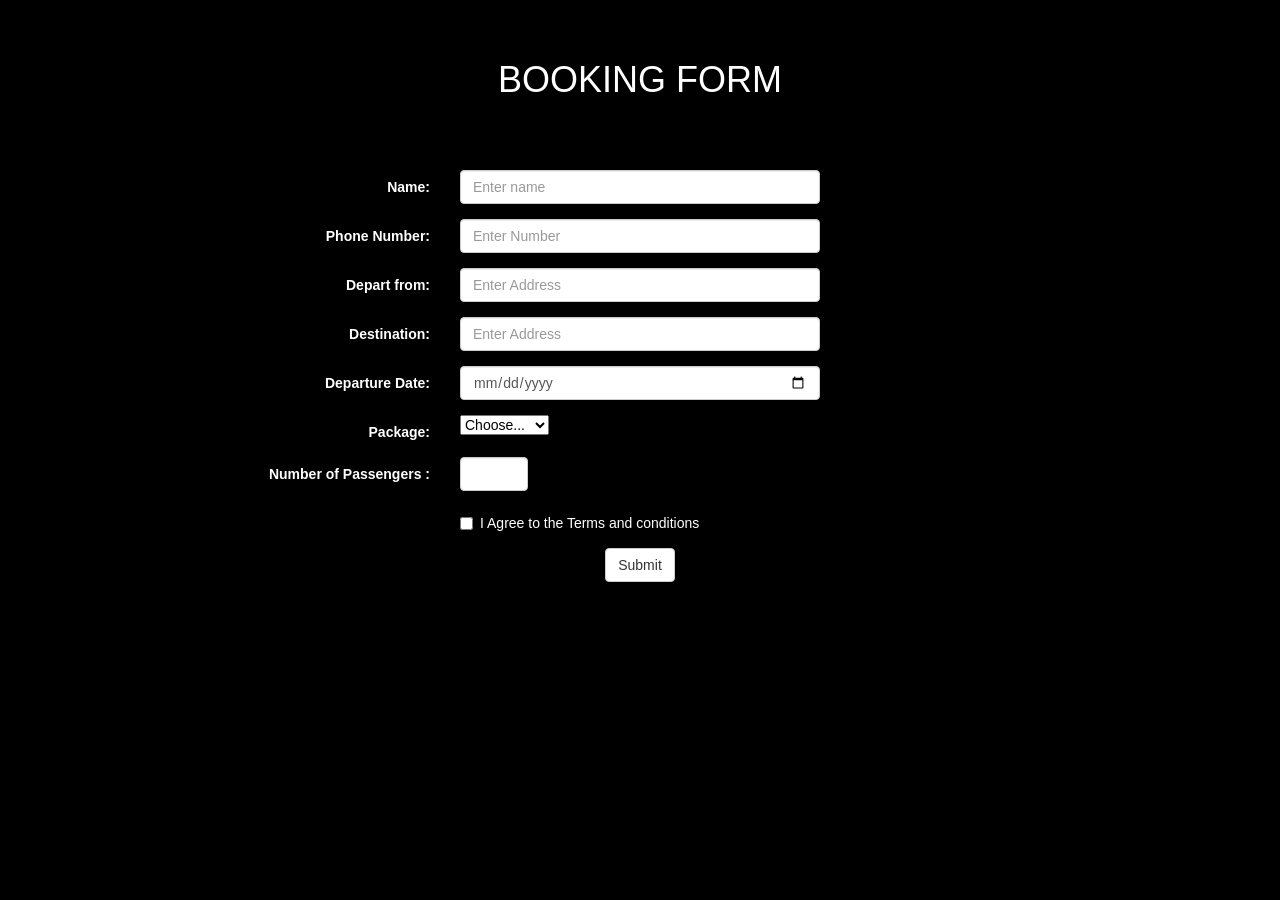
<file: sundhara/templates/form.html>
<!DOCTYPE html>
<html>

<head>
    <meta name="viewport" content="width=device-width, initial-scale=1">
    <link rel="stylesheet" href="https://maxcdn.bootstrapcdn.com/bootstrap/3.4.1/css/bootstrap.min.css">
    <script src="https://ajax.googleapis.com/ajax/libs/jquery/3.6.3/jquery.min.js"></script>
    <script src="https://maxcdn.bootstrapcdn.com/bootstrap/3.4.1/js/bootstrap.min.js"></script>
    <style>
        body {
            /* background-image: linear-gradient(transparent, rgb(248, 245, 244)); */
            background-color: black;
            background-repeat: no-repeat;
            background-attachment: fixed;
            background-size: cover;
            color:white
        }
    </style>
</head>

<body>

    <div class="container">
        <center>
            <br><br>
            <h1>BOOKING FORM</h1><br><br><br>
        </center>
        <form method="post" class="form-horizontal">
            <div class="form-group">
                <label class="control-label col-sm-4" for="email">Name:</label>
                <div class="col-sm-4">
                    <input type="text" class="form-control" name="name" id="email" placeholder="Enter name" >
                </div>
            </div>
            <div class="form-group">
                <label class="control-label col-sm-4" for="num">Phone Number:</label>
                <div class="col-sm-4">
                    <input type="text" class="form-control" name="phone" id="num" placeholder="Enter Number">
                </div>
            </div>
            <div class="form-group">
                <label class="control-label col-sm-4" for="Address">Depart from:</label>
                <div class="col-sm-4">
                    <input class="form-control" rows="5" id="text" name="from" type="text" placeholder="Enter Address">
                </div>
            </div>
            <div class="form-group">
                <label class="control-label col-sm-4" for="pwd">Destination:</label>
                <div class="col-sm-4">
                    <input class="form-control" rows="5" id="text" name="to" type="text" placeholder="Enter Address">
                </div>
            </div>
            <div class="form-group">
                <label class="control-label col-sm-4" for="date">Departure Date:</label>
                <div class="col-sm-4">
                    <input type="date" class="form-control" pattern="\d{4}-\d{2}-\d{2}" name="date" id="departuretime">
                </div>
            </div>
            <div class="form-group">
                <label class="control-label col-sm-4" for="select">Package:</label>
                <div class="col-sm-4">
                    <select style="color: black;" id="pakage " name="package">
                        <option >Choose...</option>
                        <option>Economy</option>
                        <option>Business</option>
                        <option>First Class</option>
                    </select>
                </div>
            </div>
            <div class="form-group">
                <label class="control-label col-sm-4" for="quantity">Number of Passengers :</label>
                <div class="col-sm-1">
                    <input class="form-control" rows="5" name="count" id="quantity" style="color: black;"  type="number" min="1" max="20">
                </div>
            </div>
            <div class="form-group">
                <div class="col-sm-offset-4 col-sm-10">
                    <div class="checkbox">
                        <label><input type="checkbox">I Agree to the Terms and conditions</label>
                    </div>
                </div>
            </div>
            <center>
                <div class="form-group">
                    <button type="submit" class="btn btn-default">Submit</button>

                </div>
            </center>
        </form>
    </div>

</body>

</html>
</file>
